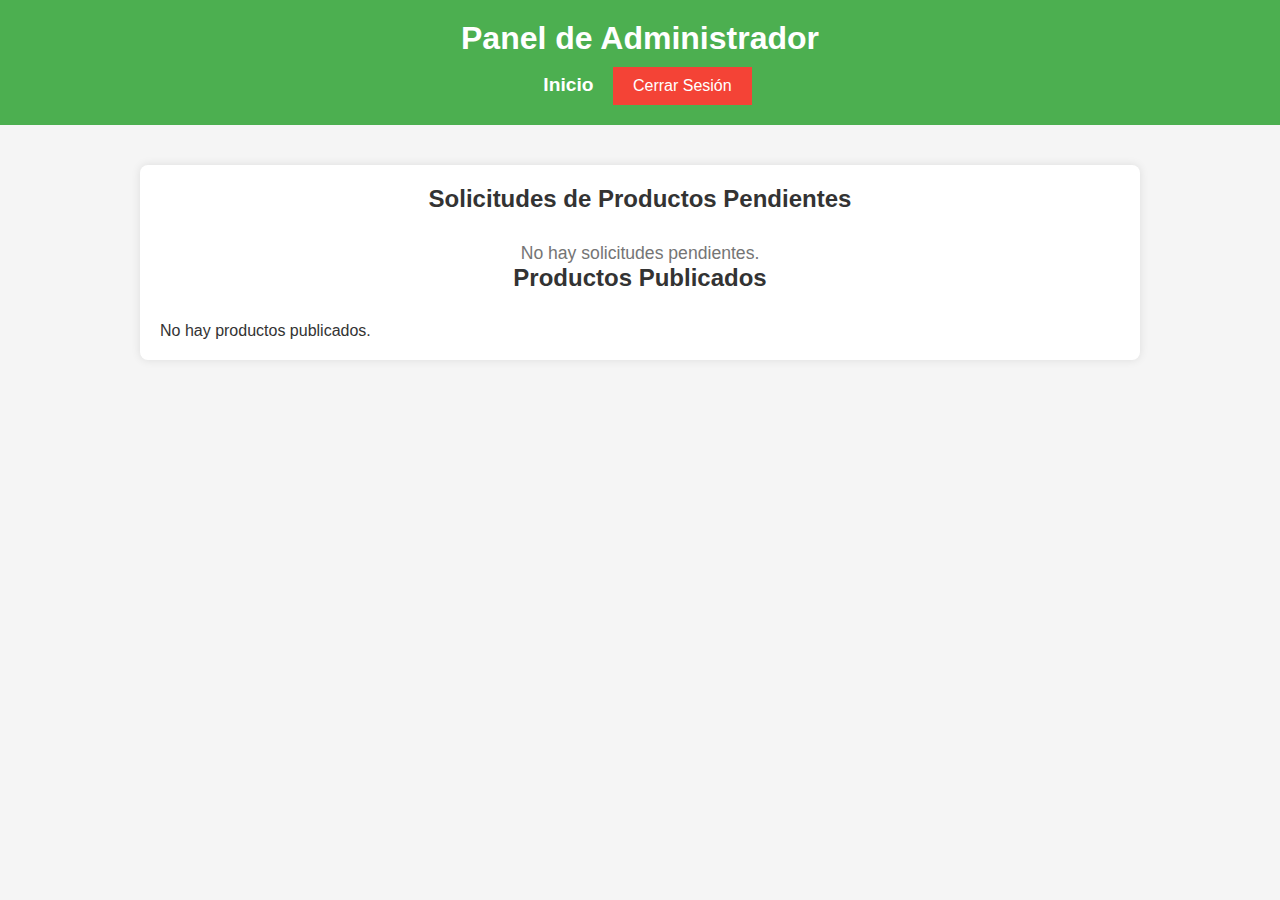
<file: admin.html>
<!DOCTYPE html>
<html lang="es">
<head>
    <meta charset="UTF-8">
    <meta name="viewport" content="width=device-width, initial-scale=1.0">
    <title>Administrador - MarketLink</title>
    <link rel="stylesheet" href="css/admin.css"> <!-- Puedes agregar tus estilos aquí -->
</head>
<body>
    <header>
        <h1>Panel de Administrador</h1>
        <nav>
            <a href="home.html">Inicio</a>
            <button id="logoutBtn">Cerrar Sesión</button>
        </nav>
    </header>

    <main>
        <h2>Solicitudes de Productos Pendientes</h2>
        <div id="solicitudesContainer">
            <!-- Aquí se mostrarán las solicitudes de productos que requieren aprobación -->
        </div>

        <h2>Productos Publicados</h2>
        <div id="productosContainer">
            <!-- Aquí se mostrarán los productos publicados -->
        </div>
    </main>

    <script src="js/admin.js" defer></script> <!-- Archivo JavaScript para manejar la lógica del admin -->
</body>
</html>
</file>
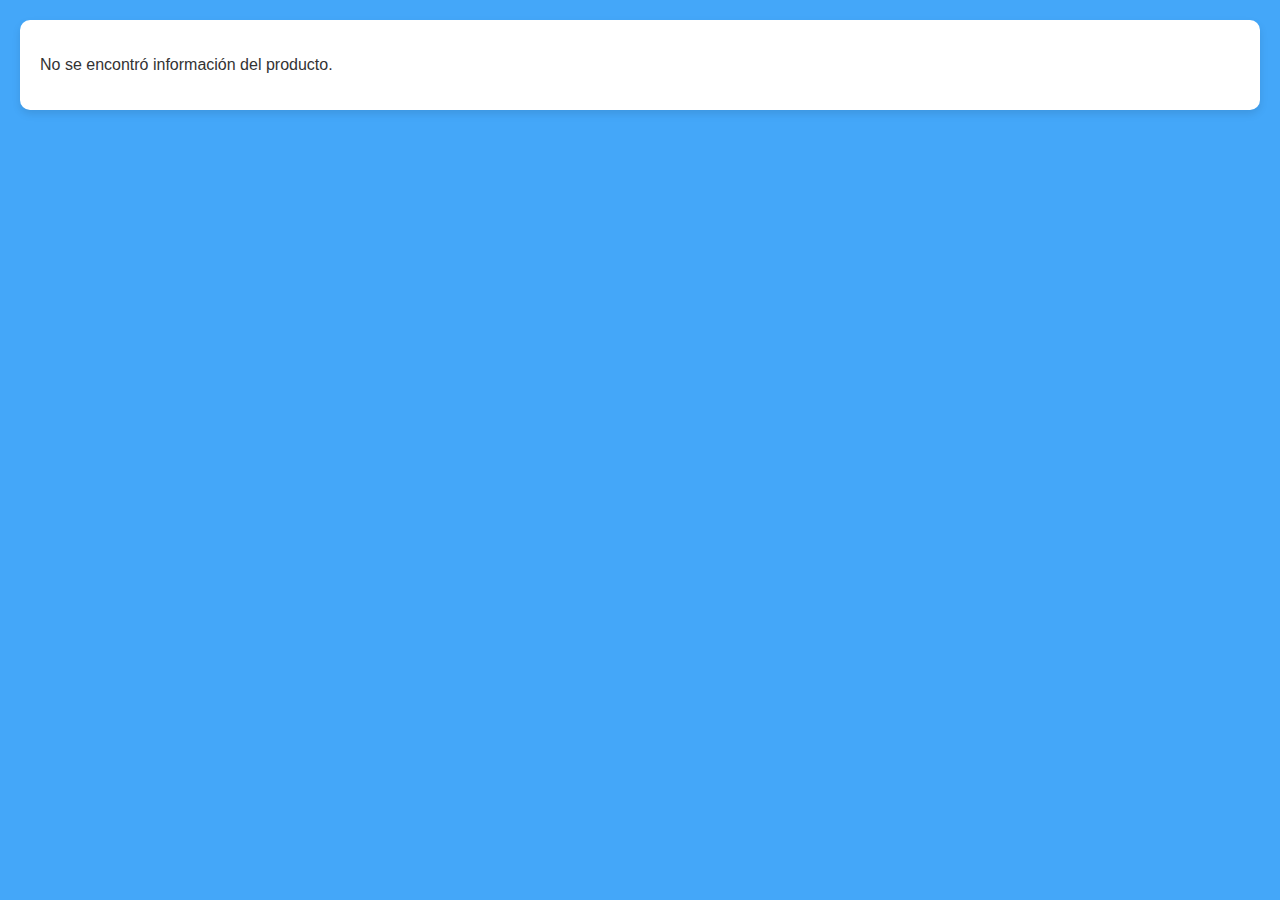
<file: detalles_producto.html>
<!DOCTYPE html>
<html lang="es">
<head>
    <meta charset="UTF-8">
    <meta name="viewport" content="width=device-width, initial-scale=1.0">
    <title>Detalles del Producto</title>
    <link rel="stylesheet" href="css/detalles_producto.css">
</head>
<body>
    <div id="productDetails"></div>

    <!-- Referencia al archivo JavaScript -->
    <script src="js/detalles_producto.js"></script>
</body>
</html>
</file>
<file: css/admin.css>
/* Estilos generales */
* {
    margin: 0;
    padding: 0;
    box-sizing: border-box;
}

body {
    font-family: 'Roboto', sans-serif;
    background-color: #f5f5f5;
    color: #333;
}

header {
    background-color: #4CAF50;
    padding: 20px;
    text-align: center;
    color: white;
}

header h1 {
    margin: 0;
}

nav {
    margin-top: 10px;
    text-align: center;
}

nav a {
    color: white;
    text-decoration: none;
    margin: 0 15px;
    font-weight: bold;
    font-size: 1.2em;
}

nav button {
    background-color: #f44336;
    border: none;
    color: white;
    padding: 10px 20px;
    font-size: 1em;
    cursor: pointer;
}

nav button:hover {
    background-color: #e53935;
}

/* Estilos para el contenedor de solicitudes */
main {
    margin: 40px auto;
    width: 90%;
    max-width: 1000px;
    background-color: white;
    border-radius: 8px;
    box-shadow: 0 0 10px rgba(0, 0, 0, 0.1);
    padding: 20px;
}

main h2 {
    text-align: center;
    margin-bottom: 30px;
    color: #333;
}

/* Estilos para cada solicitud de producto */
.solicitud-item {
    border-bottom: 1px solid #e0e0e0;
    padding: 15px 0;
}

.solicitud-item h4 {
    color: #4CAF50;
}

.solicitud-item p {
    margin: 5px 0;
}

/* Botones de acción */
.approve-btn, .reject-btn {
    margin-top: 10px;
    padding: 10px 20px;
    border: none;
    border-radius: 4px;
    font-size: 1em;
    cursor: pointer;
}

.approve-btn {
    background-color: #4CAF50;
    color: white;
}

.approve-btn:hover {
    background-color: #45a049;
}

.reject-btn {
    background-color: #f44336;
    color: white;
    margin-left: 10px;
}

.reject-btn:hover {
    background-color: #e53935;
}

/* Mensaje de no solicitudes pendientes */
#solicitudesContainer p {
    text-align: center;
    color: #757575;
    font-size: 1.1em;
}
</file>
<file: css/detalles_producto.css>
/* estilos globales */
body {
    font-family: 'Arial', sans-serif;
    background-color: #44a7f9;
    margin: 0;
    padding: 20px;
    color: #333;
}

/* contenedor de los detalles del producto */
#productDetails {
    background-color: #fff;
    padding: 20px;
    border-radius: 10px;
    box-shadow: 0 4px 8px rgba(0, 0, 0, 0.1);
    max-width: 1200px; /* Ampliar el ancho máximo para usar más espacio */
    margin: 0 auto;
    display: flex; /* Usar flexbox para el diseño */
    flex-wrap: wrap; /* Permitir que los elementos se ajusten en varias líneas */
}

/* estilo del contenedor de carrusel */
.carousel-container {
    flex: 1 1 50%; /* Ocupa la mitad del espacio disponible */
    display: flex;
    justify-content: center; /* Centrar las imágenes */
    align-items: center; /* Centrar verticalmente */
    overflow: hidden; /* Ocultar el desbordamiento */
    padding: 10px; /* Agregar espacio alrededor del carrusel */
    position: relative; /* Para posicionar los botones de navegación */
}

/* estilo del carrusel */
.carousel {
    display: flex; /* Mostrar imágenes en fila */
    transition: transform 0.5s ease; /* Transición suave */
    width: 100%; /* Ajustar el ancho del carrusel */
}

/* estilo de las imágenes del producto */
.product-image {
    border-radius: 10px; /* Bordes redondeados más pronunciados */
    transition: transform 0.3s ease;
    box-shadow: 0 4px 10px rgba(0, 0, 0, 0.2); /* Sombra más pronunciada */
    margin: 0 5px; /* Espacio entre imágenes */
    max-width: 90%; /* Ajustar al tamaño máximo */
    height: auto; /* Mantener la relación de aspecto */
    max-height: 300px; /* Limitar la altura de las imágenes para que sean más grandes */
}

/* hover sobre las imágenes */
.product-image:hover {
    transform: scale(1.1); /* Aumentar un poco más el zoom */
}

/* estilo de los botones de navegación */
.carousel-button {
    position: absolute; /* Posicionar los botones en el contenedor */
    top: 50%; /* Centrarlos verticalmente */
    transform: translateY(-50%); /* Ajustar el centro del botón */
    background-color: rgba(255, 255, 255, 0.8); /* Fondo semi-transparente */
    border: none; /* Sin borde */
    border-radius: 50%; /* Botones redondeados */
    cursor: pointer; /* Cambiar cursor a puntero */
    padding: 10px; /* Espaciado interno */
    z-index: 1; /* Asegurar que los botones estén por encima */
    transition: background-color 0.3s; /* Transición de color */
}

/* Estilo para los botones prev y next */
.carousel-button.prev {
    left: 10px; /* Alinear a la izquierda */
}

.carousel-button.next {
    right: 10px; /* Alinear a la derecha */
}

/* Hover sobre los botones */
.carousel-button:hover {
    background-color: rgba(255, 255, 255, 1); /* Cambiar a blanco en hover */
}

/* estilo de la sección de información del producto */
.product-info {
    flex: 1 1 50%; /* Ocupa la otra mitad del espacio disponible */
    padding: 20px; /* Espaciado interno */
    text-align: left; /* Alinear texto a la izquierda */
}

/* estilo del título del producto */
.product-info h1 {
    font-size: 2em;
    margin-bottom: 20px;
    color: #007BFF;
}

/* estilo del precio */
.product-info p strong {
    color: #555;
    font-weight: bold;
}

.product-info p {
    font-size: 1.2em;
    margin: 10px 0;
}

/* estilo para pantallas pequeñas */
@media (max-width: 768px) {
    #productDetails {
        flex-direction: column; /* Cambiar a columna en pantallas pequeñas */
        padding: 15px;
    }

    .carousel-container, .product-info {
        flex: 1 1 100%; /* Cada sección ocupa todo el ancho */
        margin-bottom: 20px; /* Espacio entre secciones */
    }

    .product-info h1 {
        font-size: 1.5em;
    }

    .product-info p {
        font-size: 1em;
    }

    .product-image {
        width: 100%; /* Imágenes ocupan el 100% del contenedor */
        margin: 0; /* Sin margen para imagen */
        max-height: 200px; /* Limitar la altura de las imágenes para móviles */
    }
}
</file>
